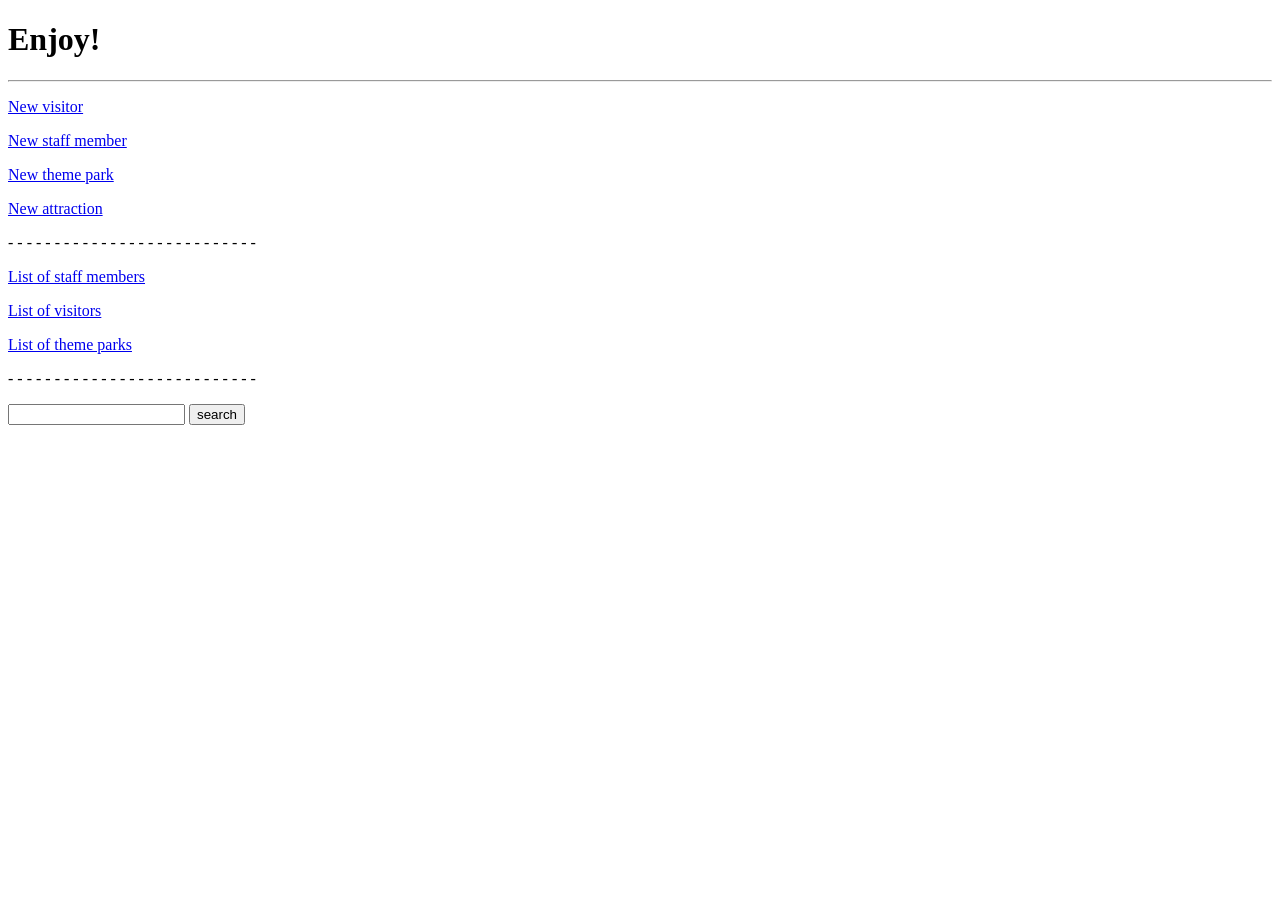
<file: target_deleted/classes/templates/index.html>
<!DOCTYPE html>
<html lang="en" xmlns:th="http://www.thymeleaf.org">
<head>
    <meta http-equiv="Content-Type" content="text/html; charset=UTF-8">
    <title>Theme Park start</title>
</head>
<body>

    <h1>Enjoy! </h1>
    <hr/>
    <p><a href="/newvisitor">New visitor</a></p>
    <p><a href="/newstaffmember">New staff member</a></p>
    <p><a href="/newthemepark">New theme park</a></p>
    <p><a href="/newattraction">New attraction</a></p>
    <p>- - - - - - - - - - - - - - - - - - - - - - - - - - - </p>
    <p><a href="/liststaff">List of staff members</a></p>
    <p><a href="/listvisitors">List of visitors</a></p>
    <p><a href="/listthemeparks">List of theme parks</a></p>

    <p>- - - - - - - - - - - - - - - - - - - - - - - - - - - </p>
    <form action="/searchattraction" method="post">
        <input type="text" name="searchname"/>
         <input type="submit" value="search" name="search"/>
    </form>

</body>
</html>
</file>
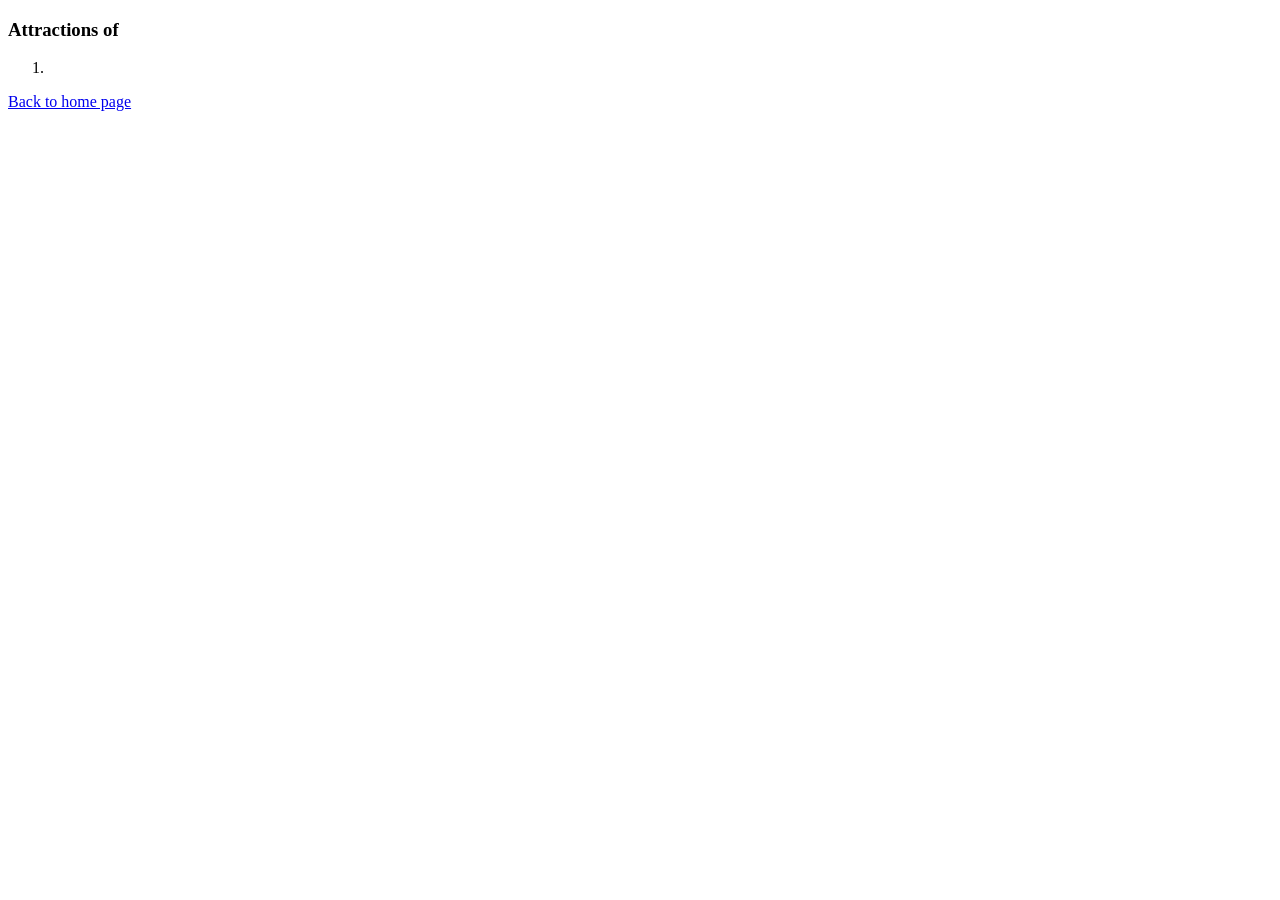
<file: target_deleted/classes/templates/10_carmaintenancelist.html>
<!DOCTYPE html>
<html lang="en" xmlns:th="http://www.thymeleaf.org">
<head>
    <meta http-equiv="Content-Type" content="text/html; charset=UTF-8">
    <title>Theme park and its attractions</title>
</head>
<body>
<h3>Attractions of <span th:text="${themepark.getName()}"></span></h3>

<ol>
    <li th:each="attraction : ${themepark.getAttractions()}">
        <div>
            <b><span th:text="${attraction.getName()}">   </span></b>
            <span th:text="'- responsible: '  + ${attraction.getResponsible().getFirstName()}+' '+${attraction.getResponsible().getSurName()} "></span>
            <p><span th:text="'Duration: '+${attraction.getDuration()}+' seconds'">   </span></p>
        </div>
        <img onerror=" this.src='img/noimage.jpg'" th:src="@{${attraction.getPhoto()}}" width="150"/>
    </li>
</ol>


<a href="/">Back to home page</a>
</body>
</html>
</file>
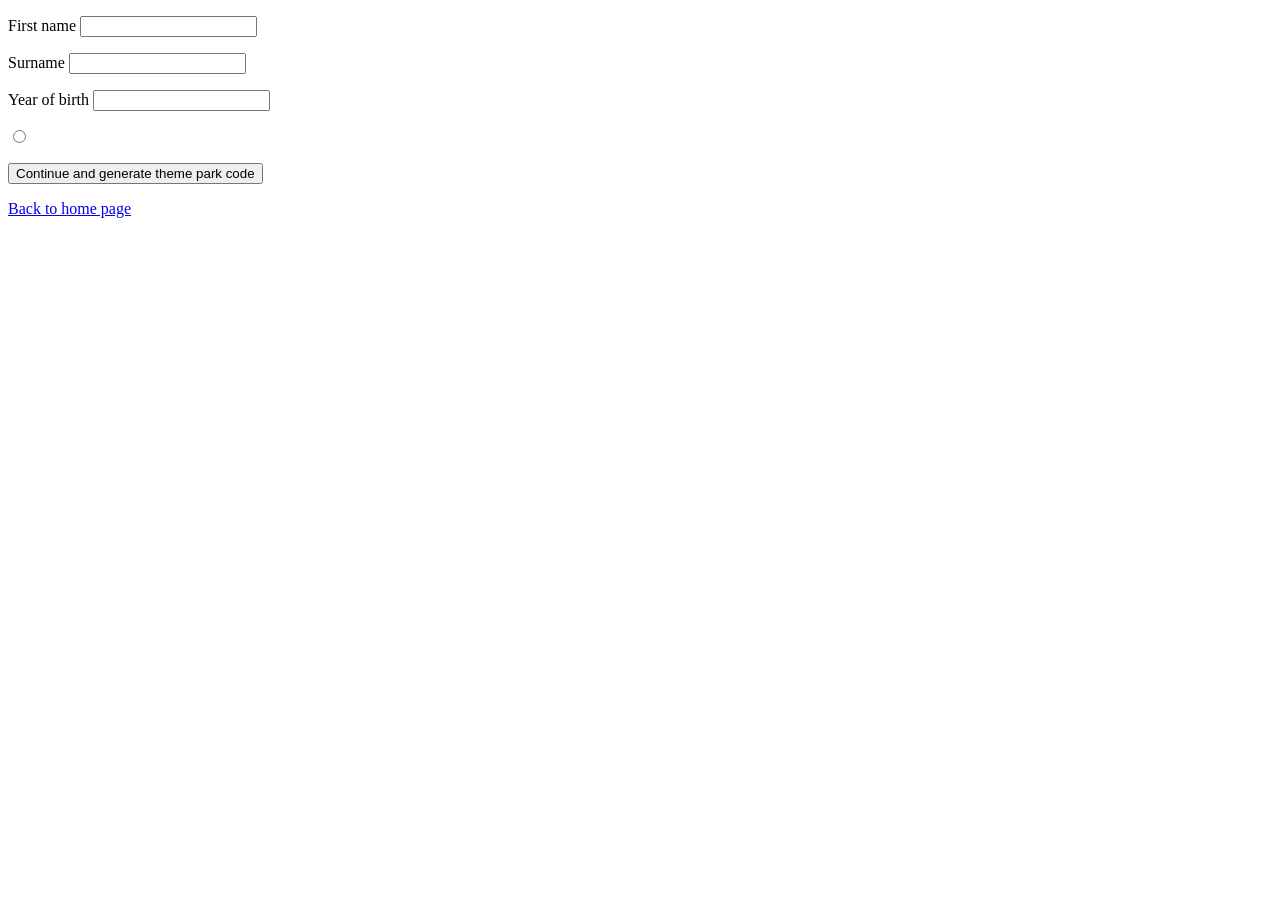
<file: target_deleted/classes/templates/1_newowner.html>
<!DOCTYPE html>
<html lang="en" xmlns:th="http://www.thymeleaf.org">
<head>
    <meta http-equiv="Content-Type" content="text/html; charset=UTF-8">
    <title>Registratie klant</title>
</head>
<body>
<form action="/confirmvisitor" method="post">
    <p><label for="firstName">First name</label>
        <input type="text" name="firstName" id="firstName">
    </p>
    <p><label for="surName">Surname</label>
        <input type="text" name="surName" id="surName">
    </p>
    <p><label for="yearOfBirth">Year of birth</label>
        <input type="text" name="yearOfBirth" id="yearOfBirth">
    </p>
    <p th:each="themepark : ${themeparks}">
        <label th:text="${themepark.getName()}"/>
        <input type="radio" name="parknumber" th:value="${themeparkStat.index}" th:checked="${themeparkStat.index} == 0"/>
    </p>
    <p>
        <input type="submit" value="Continue and generate theme park code" name="continuevisitor">
        <!-- <input type="submit" value="Continue without theme park code" name="continuevisitor"> -->
    </p>
</form>
<a href="/">Back to home page</a>
</body>
</html>
</file>
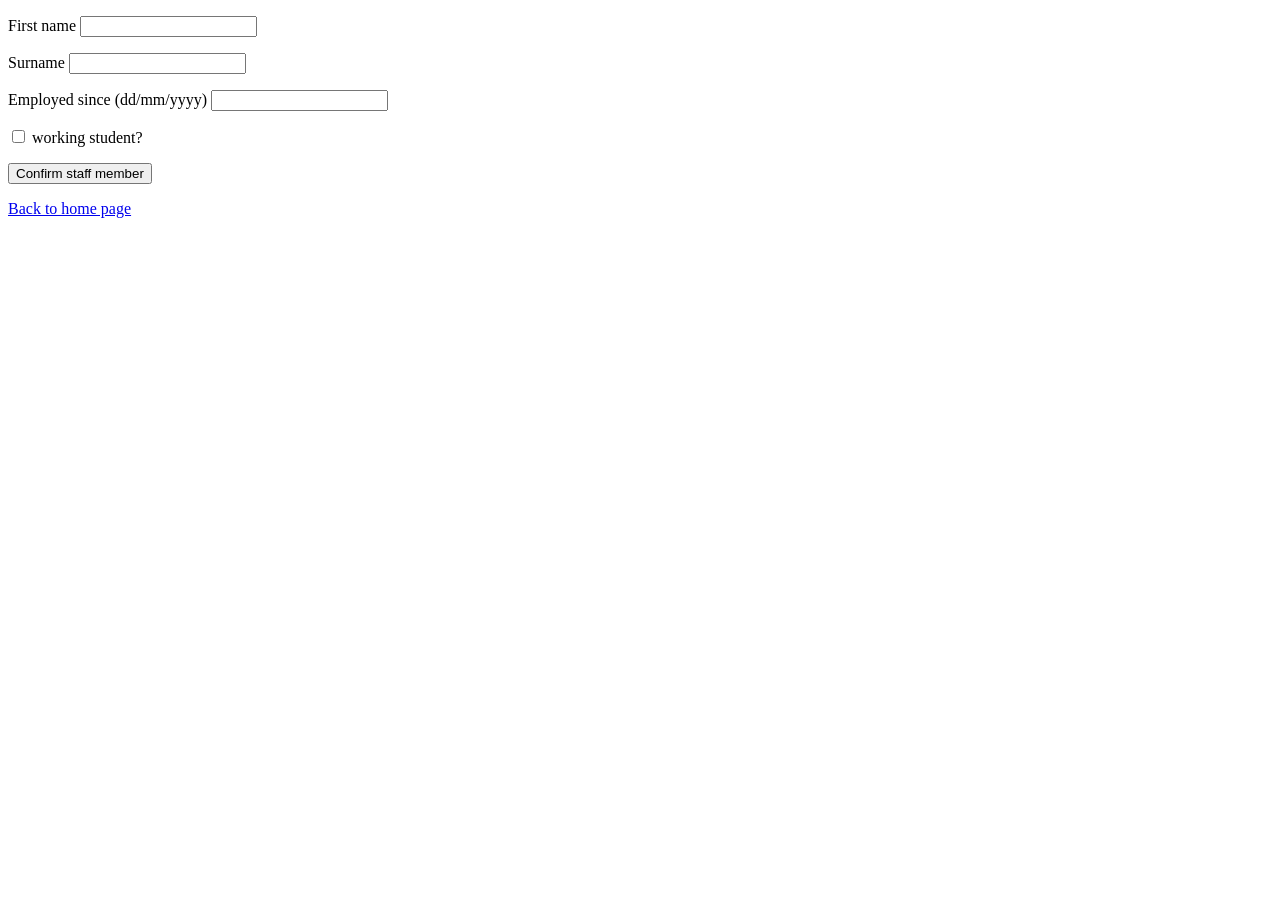
<file: target_deleted/classes/templates/3_newstaffmember.html>
<!DOCTYPE html>
<html lang="en" xmlns:th="http://www.thymeleaf.org">
<head>
    <meta http-equiv="Content-Type" content="text/html; charset=UTF-8">
    <title>Registratie personeelslid</title>
</head>
<body>
    <form action="/confirmstaffmember" method="post">
        <p><label for="firstName">First name</label>
            <input type="text" name="firstName" id="firstName">
        </p>
        <p> <label for="surName">Surname</label>
            <input type="text" name="surName" id="surName">
        </p>
        <p> <label for="startDate">Employed since (dd/mm/yyyy)</label>
            <input type="text" name="startDate" id="startDate">
        </p>
        <p><input type="checkbox" name="student" value="student" id="student">
            <label for="student">working student?</label>
        </p>
        <p>
            <input type="submit" value="Confirm staff member" name="confirmstaffmember">
        </p>
    </form>
    <a href="/" >Back to home page</a>
</body>
</html>
</file>
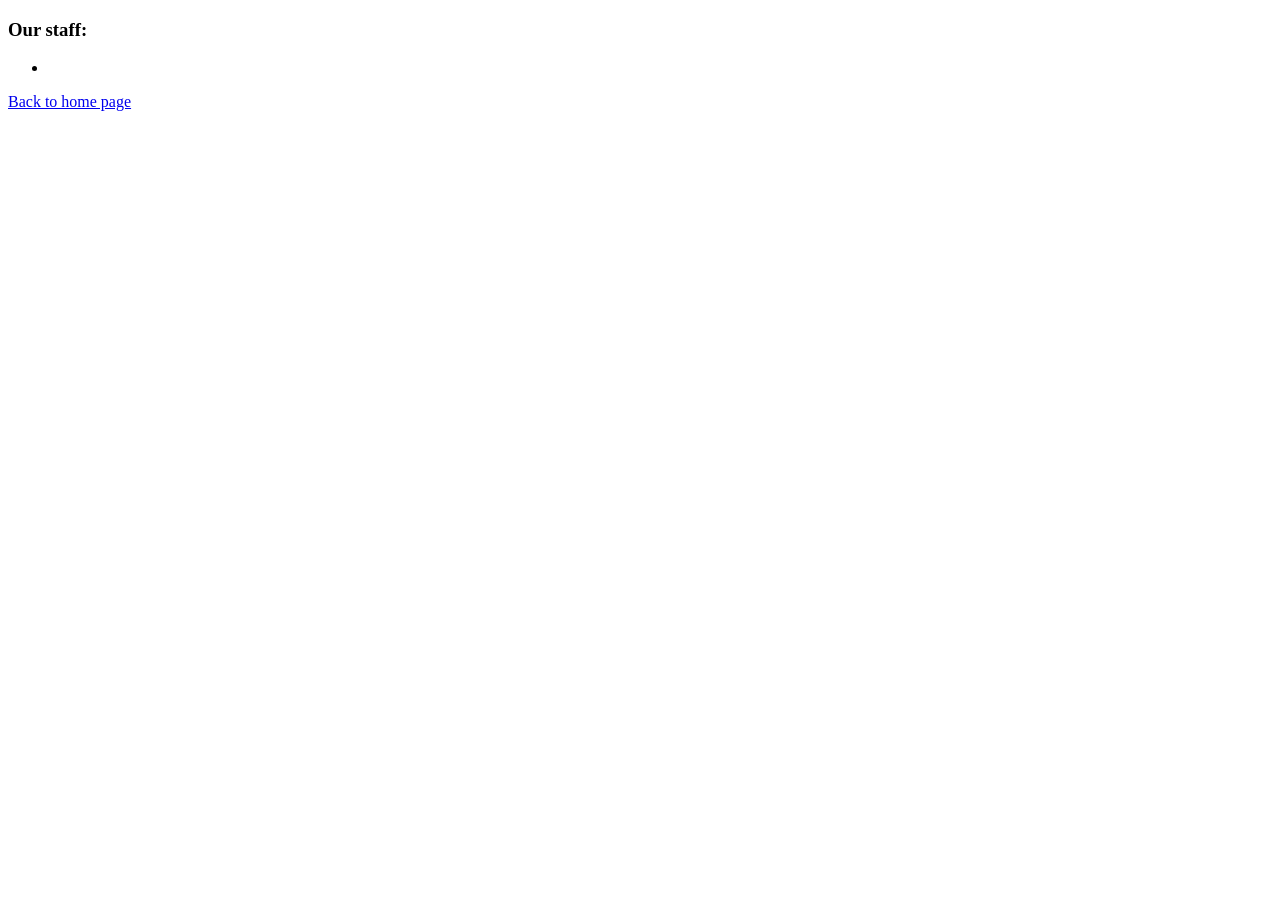
<file: target_deleted/classes/templates/5_liststaff.html>
<!DOCTYPE html>
<html lang="en" xmlns:th="http://www.thymeleaf.org">
<head>
    <meta http-equiv="Content-Type" content="text/html; charset=UTF-8">
    <title>List staff members</title>
</head>
<body>
    <h3>Our staff:</h3>
    <ul>
        <li th:each="staff : ${staffMembers}" th:text="${staff}"/>
    </ul>
    <a href="/" >Back to home page</a>
</body>
</html>
</file>
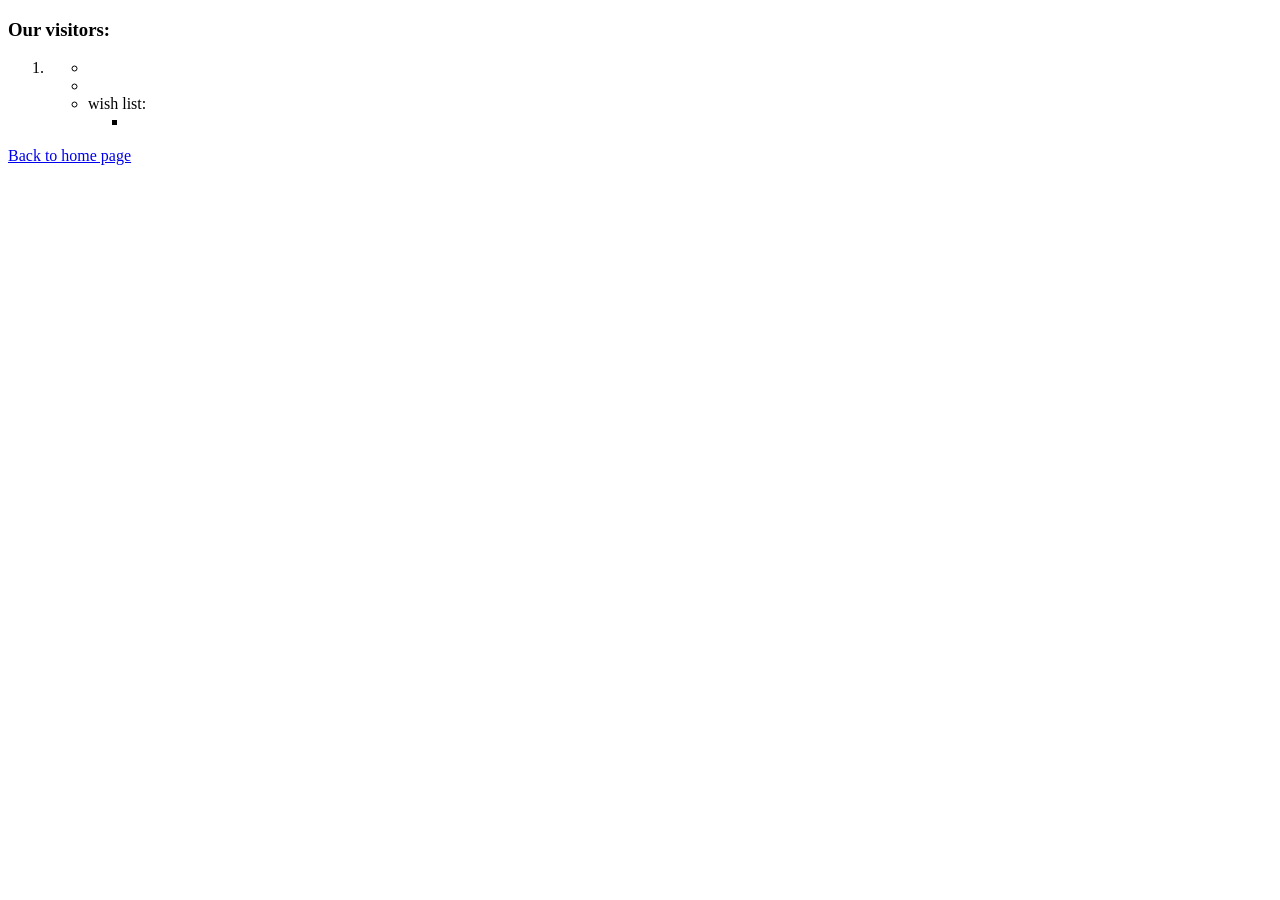
<file: target_deleted/classes/templates/6_listowners.html>
<!DOCTYPE html>
<html lang="en" xmlns:th="http://www.thymeleaf.org">
<head>
    <meta http-equiv="Content-Type" content="text/html; charset=UTF-8">
    <title>List visitors</title>
</head>
<body>
    <h3>Our visitors:</h3>

    <ol>
        <li th:each="visitor : ${visitors}">
            <span th:text="${visitor.getFirstName() + ' ' + visitor.getSurName()}"></span>
            <ul>
                <li th:text="'year of birth: ' + ${visitor.getYearOfBirth()}"></li>
                <li th:text="'park code: ' + ${visitor.getThemeParkCode()}"></li>
                <li>wish list:
                <ul>
                    <li th:each="wish:${visitor.getWishList()}" th:text="${wish}"></li>
                </ul>
                </li>
            </ul>
        </li>
    </ol>
    <a href="/" >Back to home page</a>
</body>
</html>
</file>
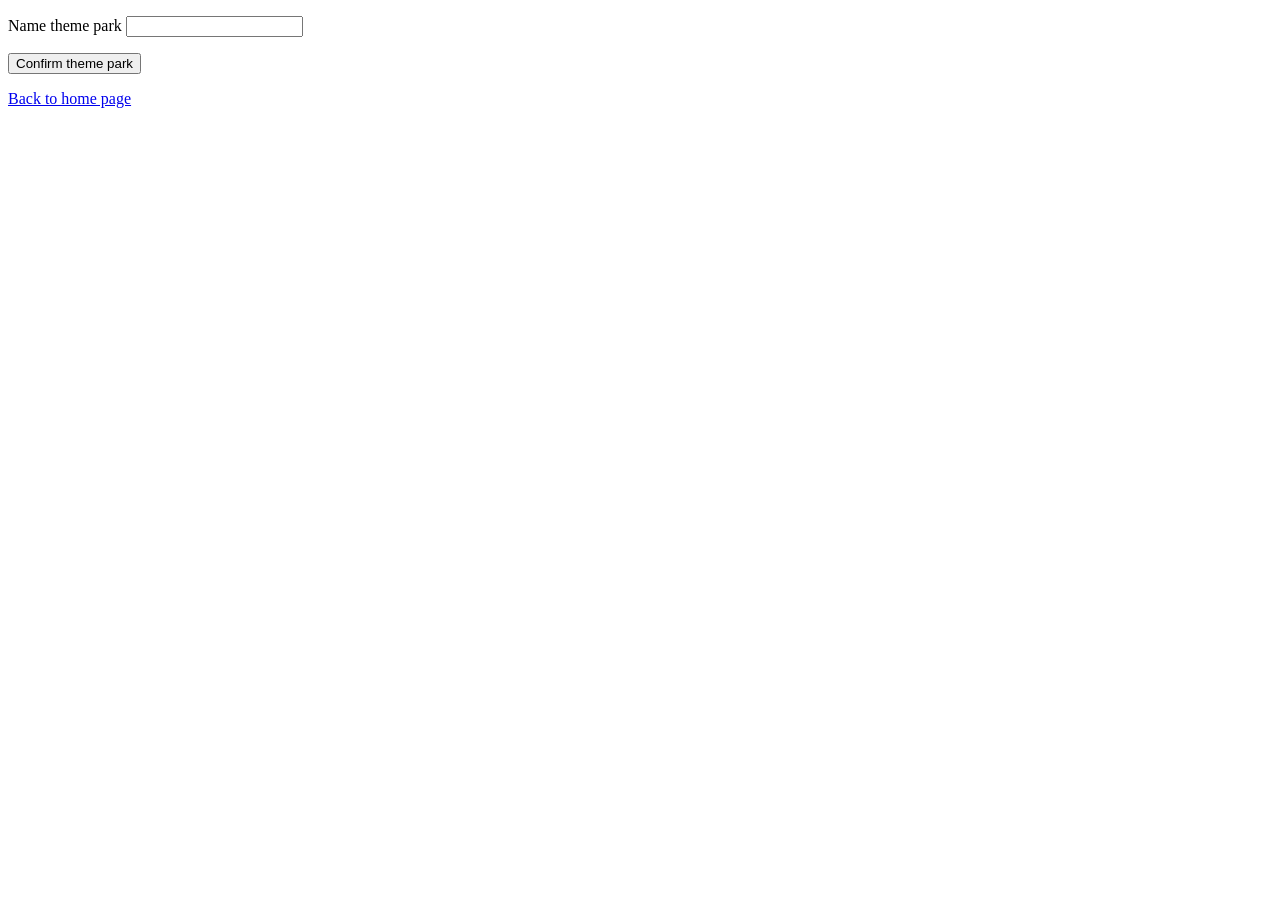
<file: target_deleted/classes/templates/7_newcars.html>
<!DOCTYPE html>
<html lang="en" xmlns:th="http://www.thymeleaf.org">
<head>
    <meta http-equiv="Content-Type" content="text/html; charset=UTF-8">
    <title>New theme park</title>
</head>
<body>
<form action="/confirmthemepark" method="post">
    <p><label for="name">Name theme park</label>
        <input type="text" name="name" id="name">
    </p>

    <p>
        <input type="submit" value="Confirm theme park" name="confirmpark">
    </p>
</form>
<a href="/" >Back to home page</a>
</body>
</html>
</file>
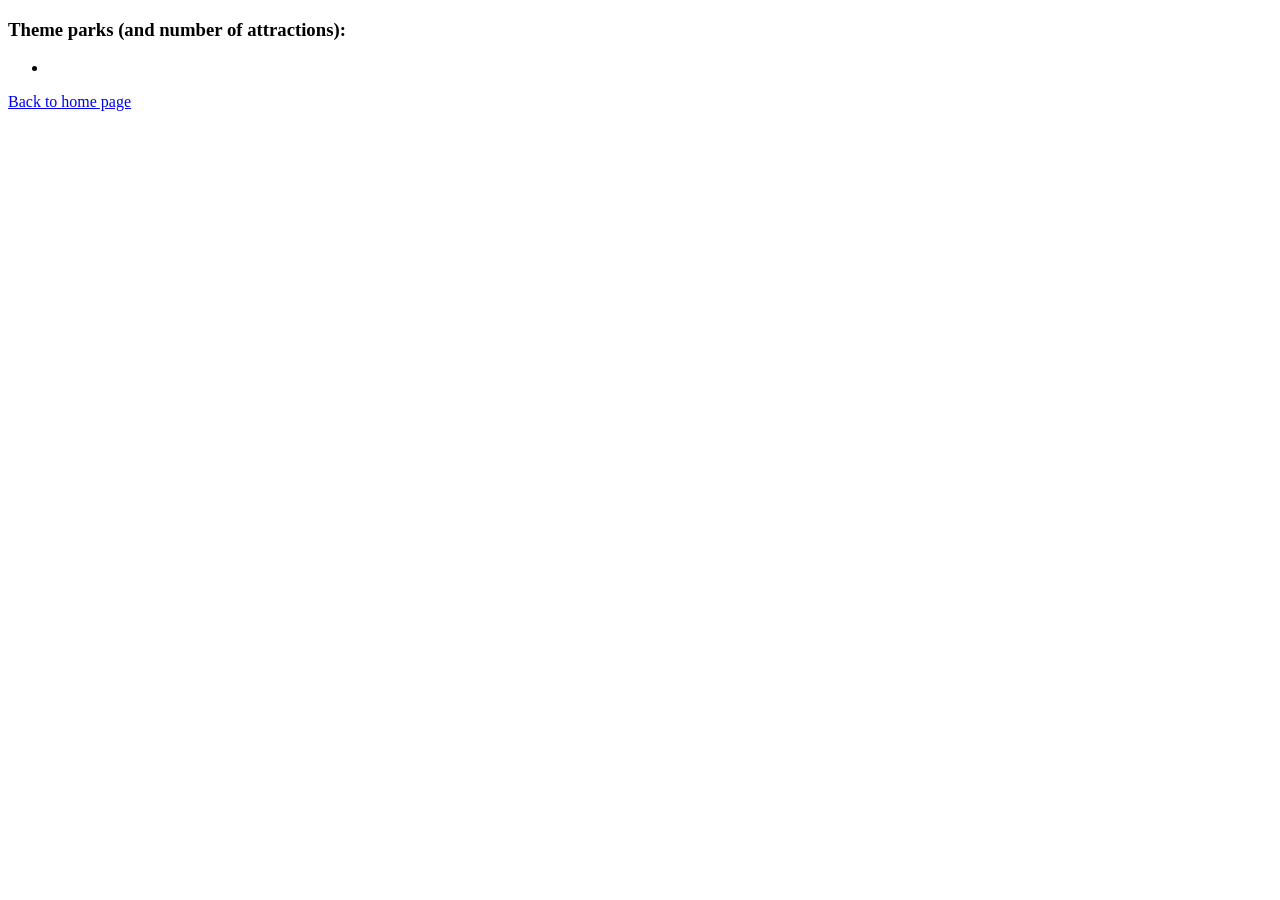
<file: target_deleted/classes/templates/8_listcars.html>
<!DOCTYPE html>
<html lang="en" xmlns:th="http://www.thymeleaf.org">
<head>
    <meta http-equiv="Content-Type" content="text/html; charset=UTF-8">
    <title>List theme parks</title>
</head>
<body>
<h3>Theme parks (and number of attractions):</h3>
<ul>
    <li th:each="themepark : ${themeparks}">
        <!--<span th:text="${themepark.getName()} + '  ('+${themepark.getNumberOfAttractions()}+')'"></span>-->
        <a th:href="@{/pickthemepark(parknumber=${themeparkStat.index})}"
            th:text="${themepark.getName()} + '  ('+${themepark.getNumberOfAttractions()}+')' "/>
     </li>
 </ul>
 <p>
     <a href="/">Back to home page</a>
 </body>
 </html>
</file>
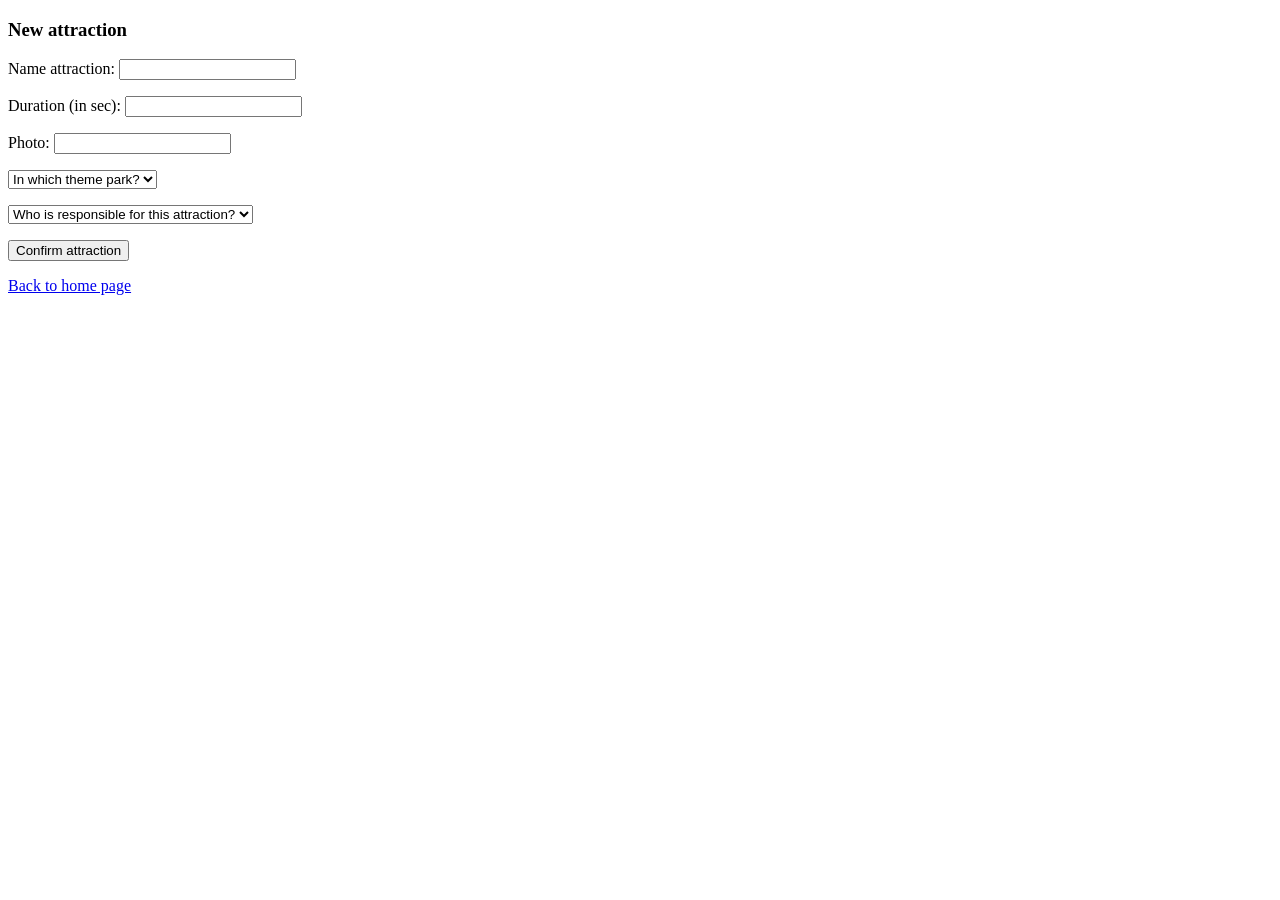
<file: target_deleted/classes/templates/9_newmaintenance.html>
<!DOCTYPE html>
<html lang="en" xmlns:th="http://www.thymeleaf.org">
<head>
    <meta http-equiv="Content-Type" content="text/html; charset=UTF-8">
    <title>Nieuwe afdeling</title>
</head>
<body>
<h3>New attraction</h3>
<form action="/confirmattraction">
    <p><label for="name">Name attraction:</label>
        <input type="text" name="name" id="name">
    </p>
    <p><label for="duration">Duration (in sec):</label>
        <input type="text" name="duration" id="duration">
    </p>
    <p><label for="photo">Photo:</label>
        <input type="text" name="photo" id="photo">
    </p>
    <select name="parknumber">
        <option value="-1">In which theme park?</option>
        <option th:each="themepark : ${themeparks}" th:text="${themepark.getName()}"
                th:value="${themeparkStat.index}"/>
    </select>
    <p>
        <select name="employeenumber">
            <option value="-1">Who is responsible for this attraction?</option>
            <option th:each="staffmember : ${staffmembers}"
                    th:text="${staffmember.getFirstName() + ' ' + staffmember.getSurName()}"
                    th:value="${staffmemberStat.index}"/>
        </select>
    </p>

    <input type="submit" value="Confirm attraction" name="confirmattraction"/>
    <p>
        <a href="/">Back to home page</a>
    </p>
</form>
</body>
</html>
</file>
